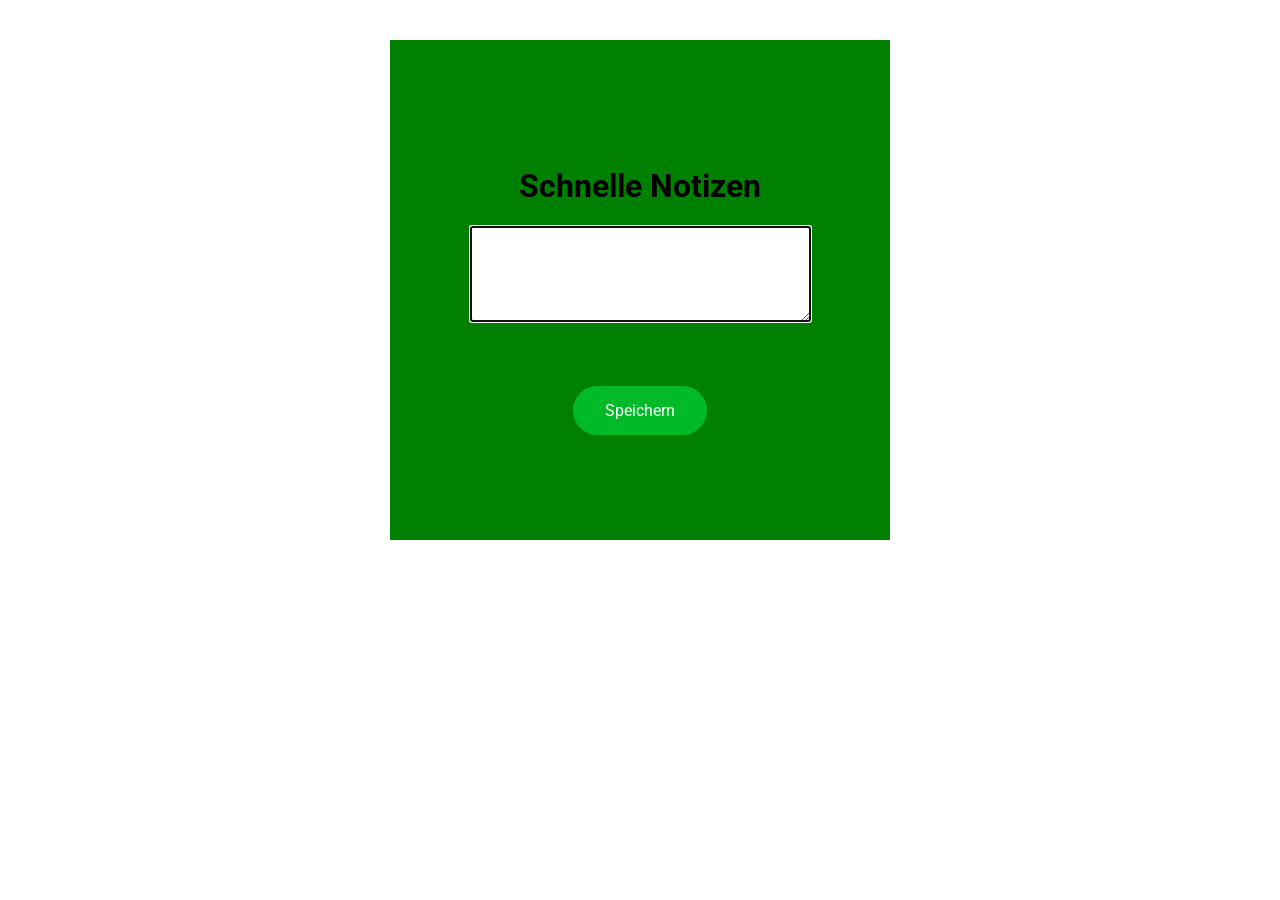
<file: src/index.html>
<!--
Christian Artmann - 02.09.2021
Schnelle Notizen über den Browser
-->

<html>
    <head>
        <title>Notes</title>
        <link rel="stylesheet" href="style.css"/>
    </head>
    <body>
        <div class="area">
            <h1>Schnelle Notizen</h1>
            <textarea id="editor" cols="40" rows="6" autofocus ></textarea>
            <div class="menu">
                <a id="save">Speichern</a>
            </div>
        </div>
        <script src="https://ajax.googleapis.com/ajax/libs/jquery/3.6.0/jquery.min.js"></script>
        <script src="script.js"></script>
    </body>
</html>
</file>
<file: src/style.css>
/*Import von externen Fonts*/
@import url('https://fonts.googleapis.com/css2?family=Roboto:wght@300&display=swap');

/*Defaultsettings - Fonts etc.*/
*{box-sizing: border-box;font-family:'Roboto', sans-serif;;}

/*Zentrierung der Objekte*/
body{
    display: flex;
    align-items: center;
    justify-content: center;
    flex-direction: column;
}


/*Festlegen der Parameter für die Area*/
.area{
    width: 500px;
    height: 500px;
    background: green;
    display: flex;
    position: relative;
    margin: 2rem;
    align-items: center;
    justify-content: center;
    flex-direction: column;
}
/*Designing vom "Speichern" Button*/

a{
    background-color: #00ba28;
    border: none;
    color: white;
    padding: 15px 32px;
    text-align: center;
    text-decoration: none;
    display: inline-block;
    font-size: 16px;
    border-radius: 2rem;
    margin-top: 4rem;
    transition: 1s;
}

a:hover{
    background-color: #0e8603;
    border-radius: 0em;
    transition: 1s;
}
a:active{
    background-color: #03350b;
    color: white;
    border-radius: 4rem;
    transition: 1s;
}
</file>
